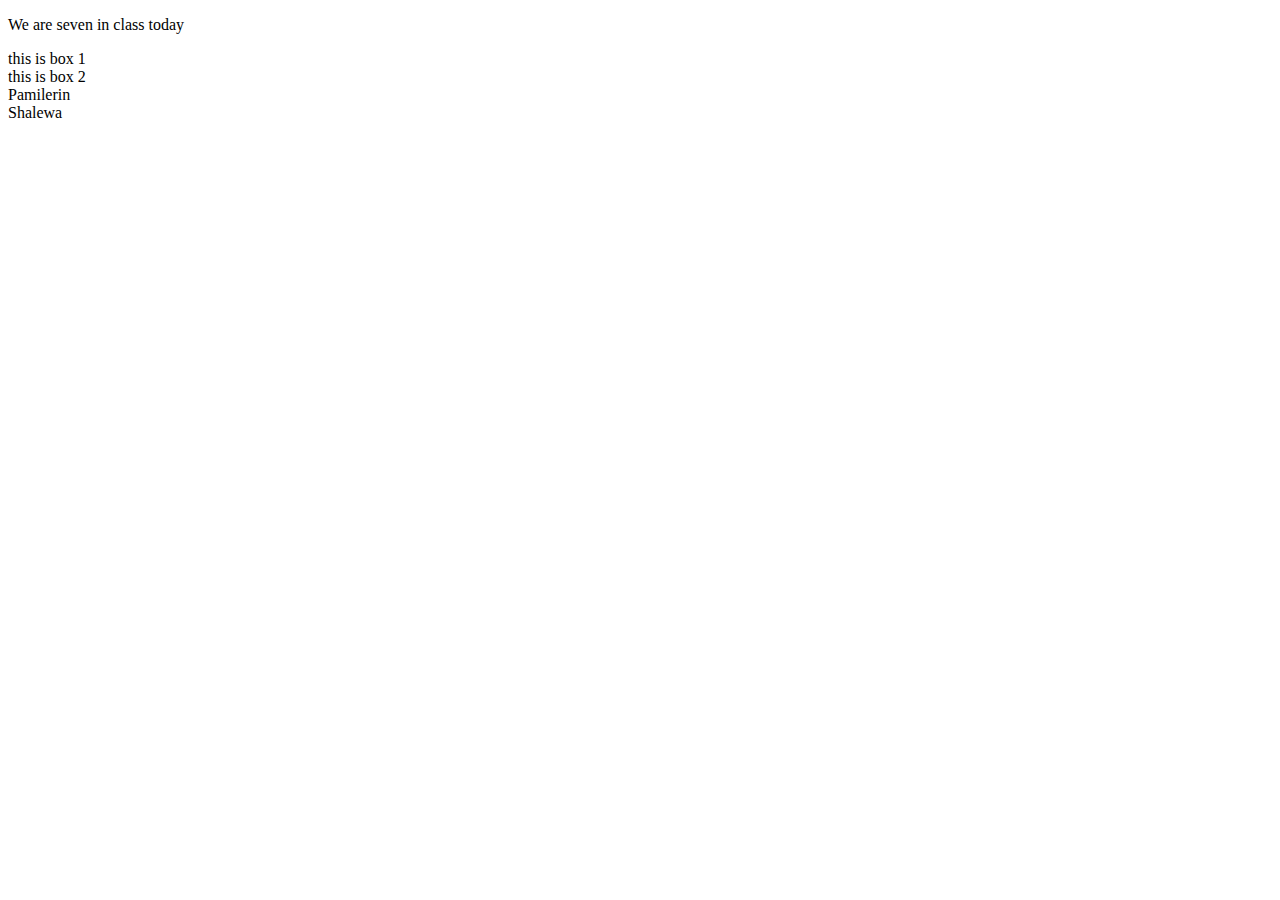
<file: bootstrap.html>
<!DOCTYPE html>
<html lang="en">
<head>
    <meta charset="UTF-8">
    <meta name="viewport" content="width=device-width, initial-scale=1.0">
    <title>Document</title>
    <link href="https://cdn.jsdelivr.net/npm/bootstrap@5.3.6/dist/css/bootstrap.min.css" rel="stylesheet" integrity="sha384-4Q6Gf2aSP4eDXB8Miphtr37CMZZQ5oXLH2yaXMJ2w8e2ZtHTl7GptT4jmndRuHDT" crossorigin="anonymous">
</head>
<body>
    
    <p class="text-danger text-decoration-line-through text-warning-decoration  border  border-black bg-success text-md-end text-uppercase fs-3">We are <span class="text-warning">seven </span> in class <span class="bg-primary text-light fw-bold font-monospace">today</span></p>
    
    

    <div class="d-flex gap-5/ justify-content-end justify-content-sm-evenly justify-content-lg-center justify-content-md-between ">
        <div class="bg-danger">this is box 1</div>

        <div class="bg-primary">this is box 2</div>
    </div>



    <div class="container">
        <div class="row gap-2">
            <div class="col-3 bg-warning">
                Pamilerin
            </div>
    
            <div class="col-8 bg-danger">
                Shalewa
            </div>
        </div>
    </div>

    <script src="https://cdn.jsdelivr.net/npm/bootstrap@5.3.6/dist/js/bootstrap.bundle.min.js" integrity="sha384-j1CDi7MgGQ12Z7Qab0qlWQ/Qqz24Gc6BM0thvEMVjHnfYGF0rmFCozFSxQBxwHKO" crossorigin="anonymous"></script>
</body>
</html>
</file>
